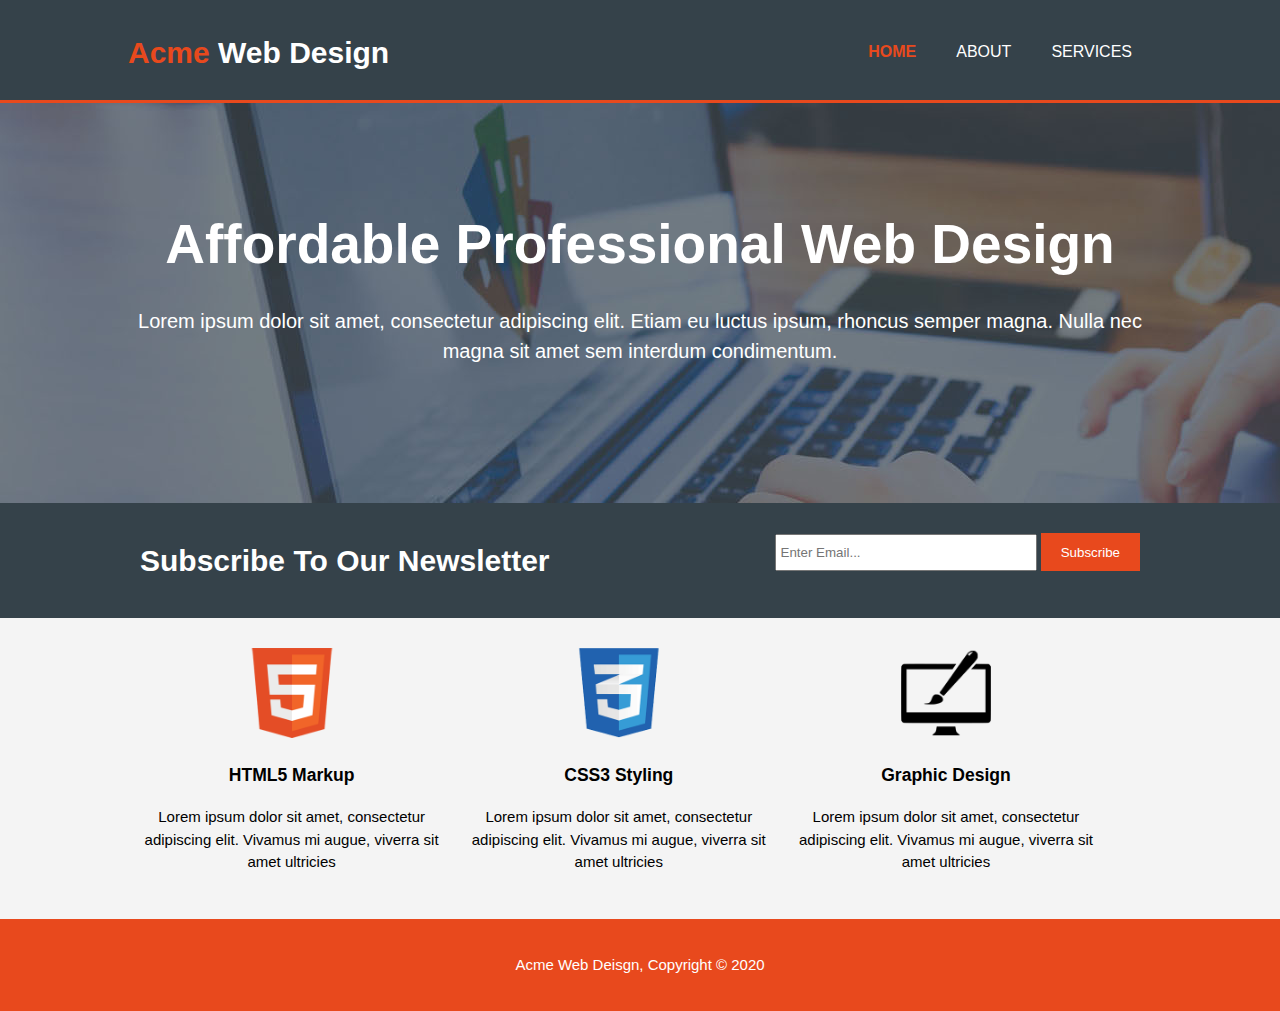
<file: index.html>
<!DOCTYPE html>
<html lang="en" dir="ltr">
  <head>
    <meta charset="utf-8">
    <!-- view port tag is for the responsive width -->
    <meta name="viewport" content="width=device-width">
      <!-- description and keywords and author is for SEO -->
    <meta name="description" content="Affordable and professional web design">
    <meta name="keywords" content="web design, affordable web design, professional web design">
    <meta name="author" content="Rasha Ali">
        <!-- css linking -->
    <link rel="stylesheet" href="./css/style.css">
    <title>Acme Web design edited by Rasha Ali | Welcome</title>
  </head>
  <body>
        <!-- header part  -->
        <header>
            <div class="container">
              <!--brand and logo , span here doesn't generate new line like div -->
              <div id="branding">
                <h1><span class="highlight">Acme</span> Web Design</h1>
              </div>
              <!-- nav tag for links -->
              <nav>
                <ul>
                  <li class="current"><a href="index.html">Home</a></li>
                  <li><a href="about.html">About</a></li>
                  <li><a href="services.html">Services</a></li>
                </ul>
              </nav>
  
            </div>
          </header>
          <!-- show case area contains title and paragraph use dummy text from Lorem ipsum -->
          <section id="showcase">
            <div class="container">
              <h1>Affordable Professional Web Design</h1>
              <p>Lorem ipsum dolor sit amet, consectetur adipiscing elit. Etiam eu luctus ipsum, rhoncus semper magna. Nulla nec magna sit amet sem interdum condimentum.</p>
            </div>
          </section>
          <!-- newsletter part -->
          <section id="newsletter">
            <div class="container">
              <h1>Subscribe To Our Newsletter</h1>
                <!-- backend part maybe ! -->
              <form>
                <input type="email" placeholder="Enter Email...">
                <button type="submit" class="button_1">Subscribe</button>
              </form>

            </div>
          </section>
            <!-- 3 boxes creation with image header and text -->
            <section id="boxes">
                <div class="container">
  
                  <div class="box">
                    <img src="./img/logo_html.png">
                    <h3>HTML5 Markup</h3>
                    <p>Lorem ipsum dolor sit amet, consectetur adipiscing elit. Vivamus mi augue, viverra sit amet ultricies</p>
                  </div>
  
                  <div class="box">
                    <img src="./img/logo_css.png">
                    <h3>CSS3 Styling</h3>
                    <p>Lorem ipsum dolor sit amet, consectetur adipiscing elit. Vivamus mi augue, viverra sit amet ultricies</p>
                  </div>
  
                  <div class="box">
                    <img src="./img/logo_brush.png">
                    <h3>Graphic Design</h3>
                    <p>Lorem ipsum dolor sit amet, consectetur adipiscing elit. Vivamus mi augue, viverra sit amet ultricies</p>
                  </div>
  
                </div>
              </section>
              
            <!-- now the last part is the footer -->
            <footer>
                <p>Acme Web Deisgn, Copyright &copy; 2020</p>
              </footer>

  </body>
  </html>
</file>
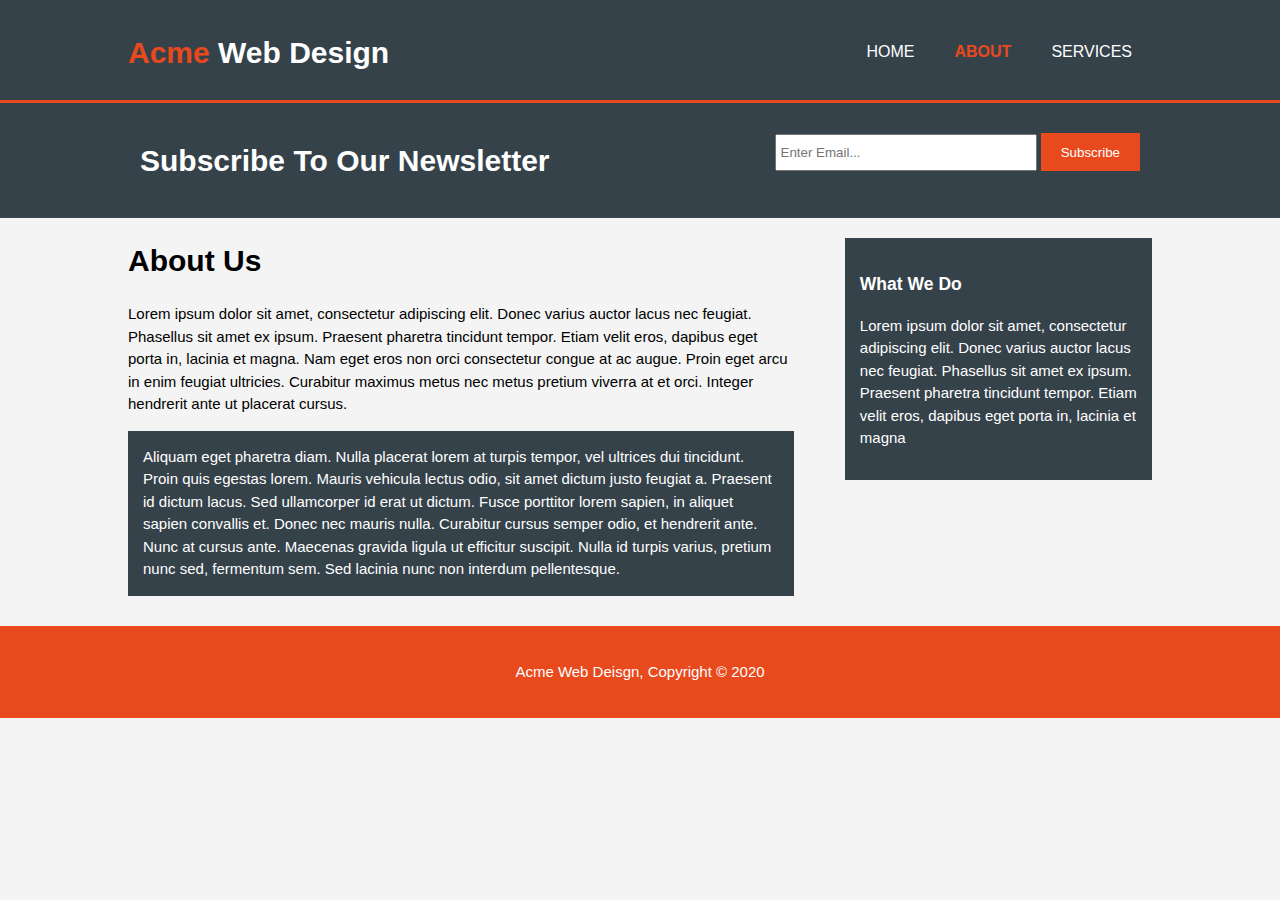
<file: about.html>
<!DOCTYPE html>
<html>
  <head>
    <meta charset="utf-8">
    <meta name="viewport" content="width=device-width">
    <meta name="description" content="Affordable and professional web design">
	  <meta name="keywords" content="web design, affordable web design, professional web design">
  	<meta name="author" content="Brad Traversy">
    <title>Acme Web Deisgn | About</title>
    <link rel="stylesheet" href="./css/style.css">
  </head>
  <body>
    <header>
      <div class="container">
        <div id="branding">
          <h1><span class="highlight">Acme</span> Web Design</h1>
        </div>
        <nav>
          <ul>
            <li><a href="index.html">Home</a></li>
            <li class="current"><a href="about.html">About</a></li>
            <li><a href="services.html">Services</a></li>
          </ul>
        </nav>
      </div>
    </header>

    <section id="newsletter">
      <div class="container">
        <h1>Subscribe To Our Newsletter</h1>
        <form>
          <input type="email" placeholder="Enter Email...">
          <button type="submit" class="button_1">Subscribe</button>
        </form>
      </div>
    </section>

    <section id="main">
      <div class="container">
        <article id="main-col">
          <h1 class="page-title">About Us</h1>
          <p>
            Lorem ipsum dolor sit amet, consectetur adipiscing elit. Donec varius auctor lacus nec feugiat. Phasellus sit amet ex ipsum. Praesent pharetra tincidunt tempor. Etiam velit eros, dapibus eget porta in, lacinia et magna. Nam eget eros non orci consectetur congue at ac augue. Proin eget arcu in enim feugiat ultricies. Curabitur maximus metus nec metus pretium viverra at et orci. Integer hendrerit ante ut placerat cursus.
          </p>
          <p class="dark">
Aliquam eget pharetra diam. Nulla placerat lorem at turpis tempor, vel ultrices dui tincidunt. Proin quis egestas lorem. Mauris vehicula lectus odio, sit amet dictum justo feugiat a. Praesent id dictum lacus. Sed ullamcorper id erat ut dictum. Fusce porttitor lorem sapien, in aliquet sapien convallis et. Donec nec mauris nulla. Curabitur cursus semper odio, et hendrerit ante. Nunc at cursus ante. Maecenas gravida ligula ut efficitur suscipit. Nulla id turpis varius, pretium nunc sed, fermentum sem. Sed lacinia nunc non interdum pellentesque.
          </p>
        </article>

        <aside id="sidebar">
          <div class="dark">
            <h3>What We Do</h3>
            <p>Lorem ipsum dolor sit amet, consectetur adipiscing elit. Donec varius auctor lacus nec feugiat. Phasellus sit amet ex ipsum. Praesent pharetra tincidunt tempor. Etiam velit eros, dapibus eget porta in, lacinia et magna</p>
          </div>
        </aside>
      </div>
    </section>

    <footer>
      <p>Acme Web Deisgn, Copyright &copy; 2020</p>
    </footer>
  </body>
</html>
</file>
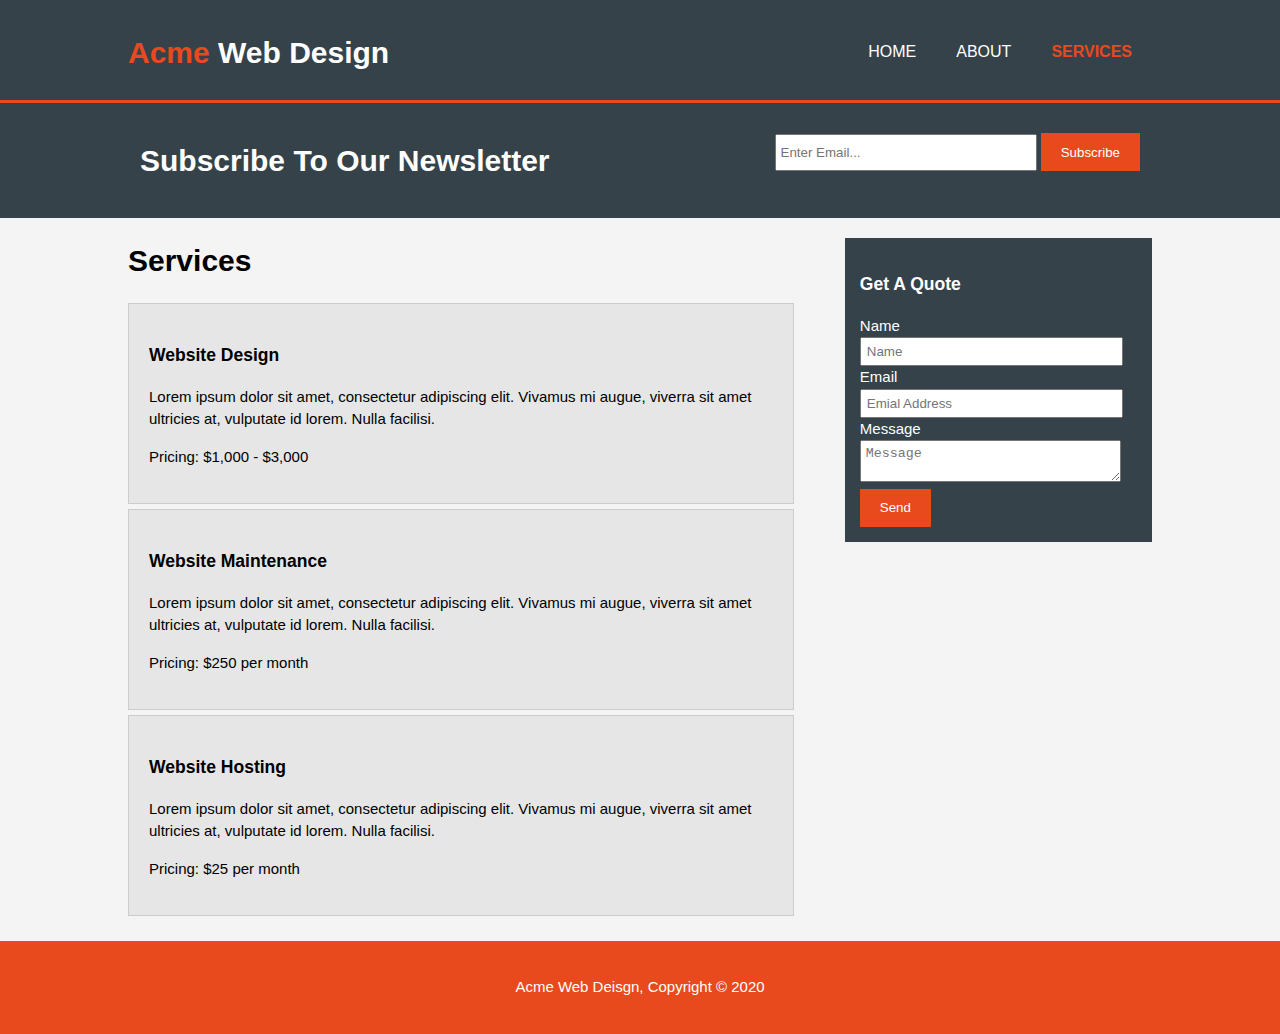
<file: services.html>
<!DOCTYPE html>
<html>
  <head>
    <meta charset="utf-8">
    <meta name="viewport" content="width=device-width">
    <meta name="description" content="Affordable and professional web design">
	  <meta name="keywords" content="web design, affordable web design, professional web design">
  	<meta name="author" content="Brad Traversy">
    <title>Acme Web Deisgn | Services</title>
    <link rel="stylesheet" href="./css/style.css">
  </head>
  <body>
    <header>
      <div class="container">
        <div id="branding">
          <h1><span class="highlight">Acme</span> Web Design</h1>
        </div>
        <nav>
          <ul>
            <li><a href="index.html">Home</a></li>
            <li><a href="about.html">About</a></li>
            <li class="current"><a href="services.html">Services</a></li>
          </ul>
        </nav>
      </div>
    </header>

    <section id="newsletter">
      <div class="container">
        <h1>Subscribe To Our Newsletter</h1>
        <form>
          <input type="email" placeholder="Enter Email...">
          <button type="submit" class="button_1">Subscribe</button>
        </form>
      </div>
    </section>

    <section id="main">
      <div class="container">
        <article id="main-col">
          <h1 class="page-title">Services</h1>
          <ul id="services">
            <li>
              <h3>Website Design</h3>
              <p>Lorem ipsum dolor sit amet, consectetur adipiscing elit. Vivamus mi augue, viverra sit amet ultricies at, vulputate id lorem. Nulla facilisi.</p>
						  <p>Pricing: $1,000 - $3,000</p>
            </li>
            <li>
              <h3>Website Maintenance</h3>
              <p>Lorem ipsum dolor sit amet, consectetur adipiscing elit. Vivamus mi augue, viverra sit amet ultricies at, vulputate id lorem. Nulla facilisi.</p>
						  <p>Pricing: $250 per month</p>
            </li>
            <li>
              <h3>Website Hosting</h3>
              <p>Lorem ipsum dolor sit amet, consectetur adipiscing elit. Vivamus mi augue, viverra sit amet ultricies at, vulputate id lorem. Nulla facilisi.</p>
						  <p>Pricing: $25 per month</p>
            </li>
          </ul>
        </article>

        <aside id="sidebar">
          <div class="dark">
            <h3>Get A Quote</h3>
            <form class="quote">
  						<div>
  							<label>Name</label><br>
  							<input type="text" placeholder="Name">
  						</div>
  						<div>
  							<label>Email</label><br>
  							<input type="email" placeholder="Emial Address">
  						</div>
  						<div>
  							<label>Message</label><br>
  							<textarea placeholder="Message"></textarea>
  						</div>
  						<button class="button_1" type="submit">Send</button>
					</form>
          </div>
        </aside>
      </div>
    </section>

    <footer>
      <p>Acme Web Deisgn, Copyright &copy; 2020</p>
    </footer>
  </body>
</html>
</file>
<file: css/style.css>
body{
    font: 15px/1.5 Arial, Helvetica,sans-serif;
    padding:0;
    margin:0;
    background-color:#f4f4f4; /* hexidecimal for gray */
  }
  /* Global */
  .container{
    width:80%;  /* responsive so we won't use pixels only  % */
    margin:auto;  /*things will move in the middle*/
    overflow:hidden; /* when overflow ouside a div no scroll bar appear*/
  }
   /* all uls will have zero margin and padding by default */
  ul{
    margin:0;
    padding:0;
  }
 /*to be used with all buttons*/
.button_1{
    height:38px;
    background:#e8491d;
    border:0;/*to remove default borders*/
    padding-left: 20px;
    padding-right:20px;
    color:#ffffff;/*color white*/
  }
  .dark{
    padding:15px;
    background:#35424a;
    color:#ffffff;
    margin-top:10px;
    margin-bottom:10px;
  }
  /* Header **/
  header{
    background:#35424a;
    color:#ffffff; /*white text*/
    padding-top:30px;/*from top */
    min-height:70px;/*minium height for responive*/
    border-bottom:#e8491d 3px solid;
  }
  
  header a{
    color:#ffffff;
    text-decoration:none;/*remove underline whis is there by default*/
    text-transform: uppercase;
    font-size:16px;
  }
  
  header li{
    float:left;
    display:inline; /*inline horizontal*/
    padding: 0 20px 0 20px;/*top right bottom left */
  }
  
  header #branding{ /* branding is id */
    float:left;
  }
  
  header #branding h1{
    margin:0;
  }
  
  header nav{
    float:right;
    margin-top:10px; /* move down a little */
  }
  
  header .highlight, header .current a{
    color:#e8491d;
    font-weight:bold;
  }
  
  header a:hover{
    color:#cccccc;/*grey color*/
    font-weight:bold;
  }
  
/* Showcase */
#showcase{
    min-height:400px; /*no fixed height just min for responsive look*/
    background:url('../img/showcase.jpg') no-repeat 0 -400px;/*no repeat -400 move up the image*/
    text-align:center;
    color:#ffffff;
  }
  
  #showcase h1{
    margin-top:100px;
    font-size:55px;
    margin-bottom:10px;
  }
  
  #showcase p{
    font-size:20px;
  }
  
  /* Newsletter */
  #newsletter{
    padding:15px;
    color:#ffffff;
    background:#35424a
  }
  
  #newsletter h1{
    float:left;
  }
  
  #newsletter form {
    float:right;
    margin-top:15px;
  }
  /* type email */
  #newsletter input[type="email"]{
    padding:4px;
    height:25px;
    width:250px;
  }
  
  /* Boxes */
  #boxes{
    margin-top:20px;
  }
  
  #boxes .box{
    float:left;
    text-align: center;
    width:30%; /*width all precentage for width and min-high no fixed higgh or width for responsive look*/
    padding:10px;
  }
  
  #boxes .box img{
    width:90px;
  }
  
/* Sidebar */
aside#sidebar{
  float:right;
  width:30%;
  margin-top:10px;
}

aside#sidebar .quote input, aside#sidebar .quote textarea{
  width:90%;
  padding:5px;
}

/* Main-col */
article#main-col{
  float:left;
  width:65%;
}

/* Services */
ul#services li{
  list-style: none;
  padding:20px;
  border: #cccccc solid 1px;
  margin-bottom:5px;
  background:#e6e6e6;
}
  footer{
    padding:20px;
    margin-top:20px;
    color:#ffffff;
    background-color:#e8491d;
    text-align: center;
  }
  
/* Media Queries this part is for the responsive design for mobiles and tablets*/
@media(max-width: 768px){ /*tablet screen size , this will work only with tablets and mobiles*/
  header #branding,
  header nav,
  header nav li,
  #newsletter h1,
  #newsletter form,
  #boxes .box,
  article#main-col,
  aside#sidebar{
    float:none;
    text-align:center;
    width:100%;
  }

  header{
    padding-bottom:20px;
  }

  #showcase h1{
    margin-top:40px;
  }

  #newsletter button, .quote button{
    display:block;/**/
    width:100%;
  }

  #newsletter form input[type="email"], .quote input, .quote textarea{
    width:100%;
    margin-bottom:5px;
  }
}
</file>
